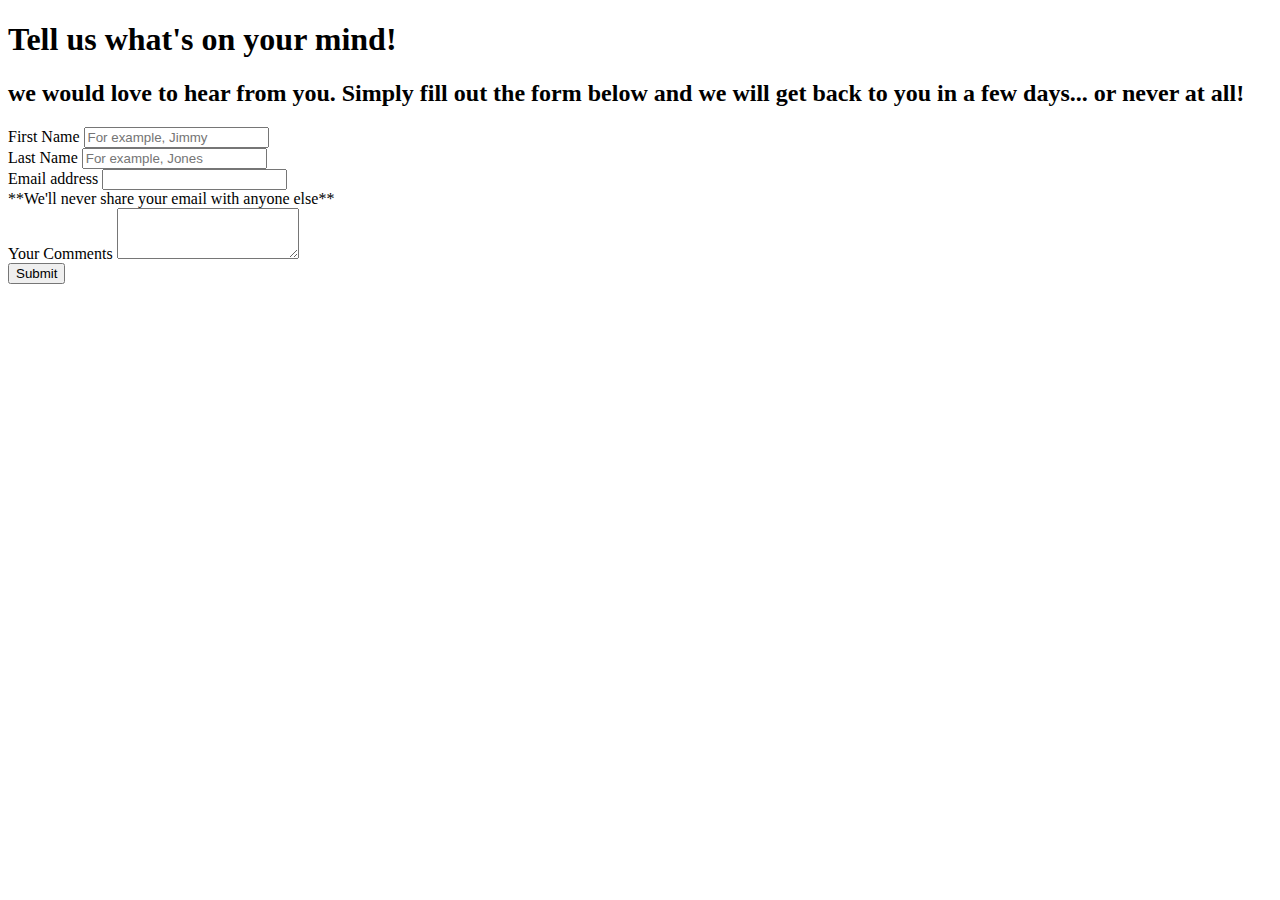
<file: HTML/contact.html>
<!DOCTYPE html>
<html lang="en">
<head>
    <meta charset="UTF-8">
    <meta http-equiv="X-UA-Compatible" content="IE=edge">
    <meta name="viewport" content="width=device-width, initial-scale=1.0">
    <title>Document</title>
</head>
<body>

    <h1 class="header">Tell us what's on your mind!</h1>
    <h2 class="header">
        we would love to hear from you. Simply fill out the form below and we will get back to you
        in a few days... or never at all!
    </h2>

    <form>
        <div class="mb-3">
            <label for="exampleFormControlInput1" class="form-label">First Name</label>
            <input type="text" class="form-control" id="exampleFormControlInput1" placeholder="For example, Jimmy">
          </div>
          
          <div class="mb-3">
          <label for="exampleInputPassword1" class="form-label">Last Name</label>
          <input type="text" class="form-control" id="exampleInputPassword1" placeholder="For example, Jones">
        </div>

          <div class="mb-3">
          <label for="exampleInputEmail1" class="form-label">Email address</label>
          <input type="email" class="form-control" id="exampleInputEmail1" aria-describedby="emailHelp">
          <div id="emailHelp" class="form-text">**We'll never share your email with anyone else**</div>
        </div>

          <div class="mb-3">
            <label for="exampleFormControlTextarea1" class="form-label">Your Comments</label>
            <textarea class="form-control" id="exampleFormControlTextarea1" rows="3"></textarea>
          </div>

        <button type="submit" class="btn btn-primary">Submit</button>

        
      </form>
</body>
</html>
</file>
